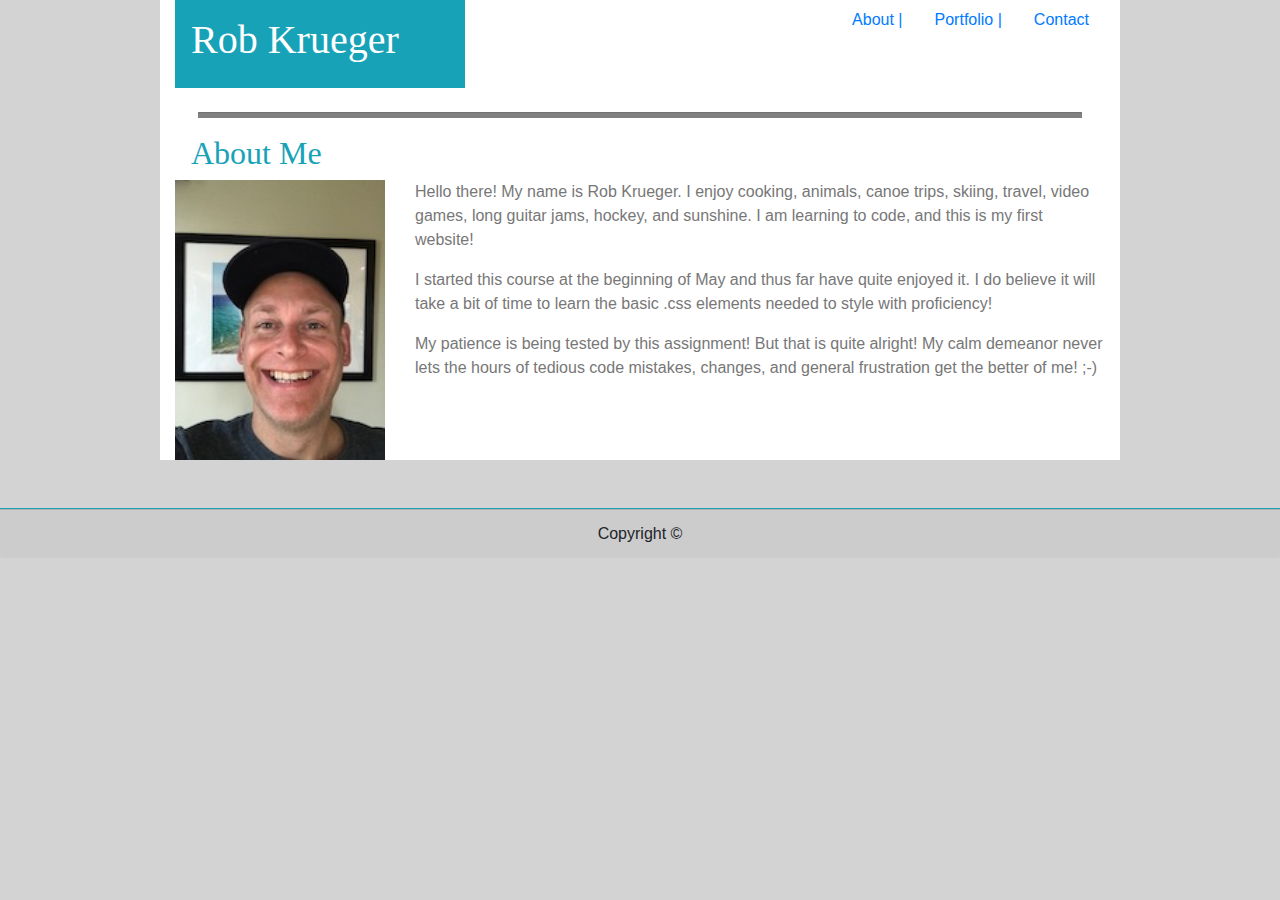
<file: index.html>
<!DOCTYPE html>
<html lang="en-us">

<head>
  <meta charset="UTF-8">
  <title>Bootstrap Portfolio Rob Krueger</title>
  <link rel="stylesheet" href="https://stackpath.bootstrapcdn.com/bootstrap/4.3.1/css/bootstrap.min.css" integrity="sha384-ggOyR0iXCbMQv3Xipma34MD+dH/1fQ784/j6cY/iJTQUOhcWr7x9JvoRxT2MZw1T" crossorigin="anonymous">
  <link rel="stylesheet" href="Assets/css/style.css">
</head>

<body>

  <div class="container">
    <div class="row">
      <div class="col-md-4">
          <div class="p-3 mb-2 bg-info text-white">
            <h1>Rob Krueger</h1>
          </div>
      </div>
      <div class="col-md-8">
          <ul class="nav justify-content-end">
              <li class="nav-item">
                <a class="nav-link" href="index.html">About |</a>
              </li>
              <li class="nav-item">
                <a class="nav-link" href="portfolio.html">Portfolio |</a>
              </li>
              <li class="nav-item">
                <a class="nav-link" href="contact.html">Contact</a>
              </li>
            </ul>
      </div>
    </div>
    <div class="row">
        <div class="col-md-12">
            <hr></hr>
        </div>
    </div>
    <div class="row">
      <div class="col-md-12">
          <div class="text-info">
            <h2>About Me</h2>
          </div>
      </div>
    </div>
    <div class="row">
        <div class="col-md-3">
            <img id="bio-image" src="Assets/images/IMG_9344.jpg" alt="Rob photo">
        </div>
        <div class="col-md-9">
            <p class="text">Hello there! My name is Rob Krueger. I enjoy cooking, animals, canoe trips, skiing, travel, video games, long guitar jams, hockey, and sunshine. I am learning to code, and this is my first website!</p>
            <p class="text">I started this course at the beginning of May and thus far have quite enjoyed it. I do believe it will take a bit of time to learn the basic .css elements needed to style with proficiency!</p>
            <p class="text">My patience is being tested by this assignment! But that is quite alright! My calm demeanor never lets the hours of tedious code mistakes, changes, and general frustration get the better of me! ;-)</p>
        </div>
    </div>

  </div>
<br>
<br>
      <div class="card-text-center border-top border-info">
        <div class="card-footer text-center">
          Copyright &COPY;
        </div>
      </div>


  
 </body>

</html>
</file>
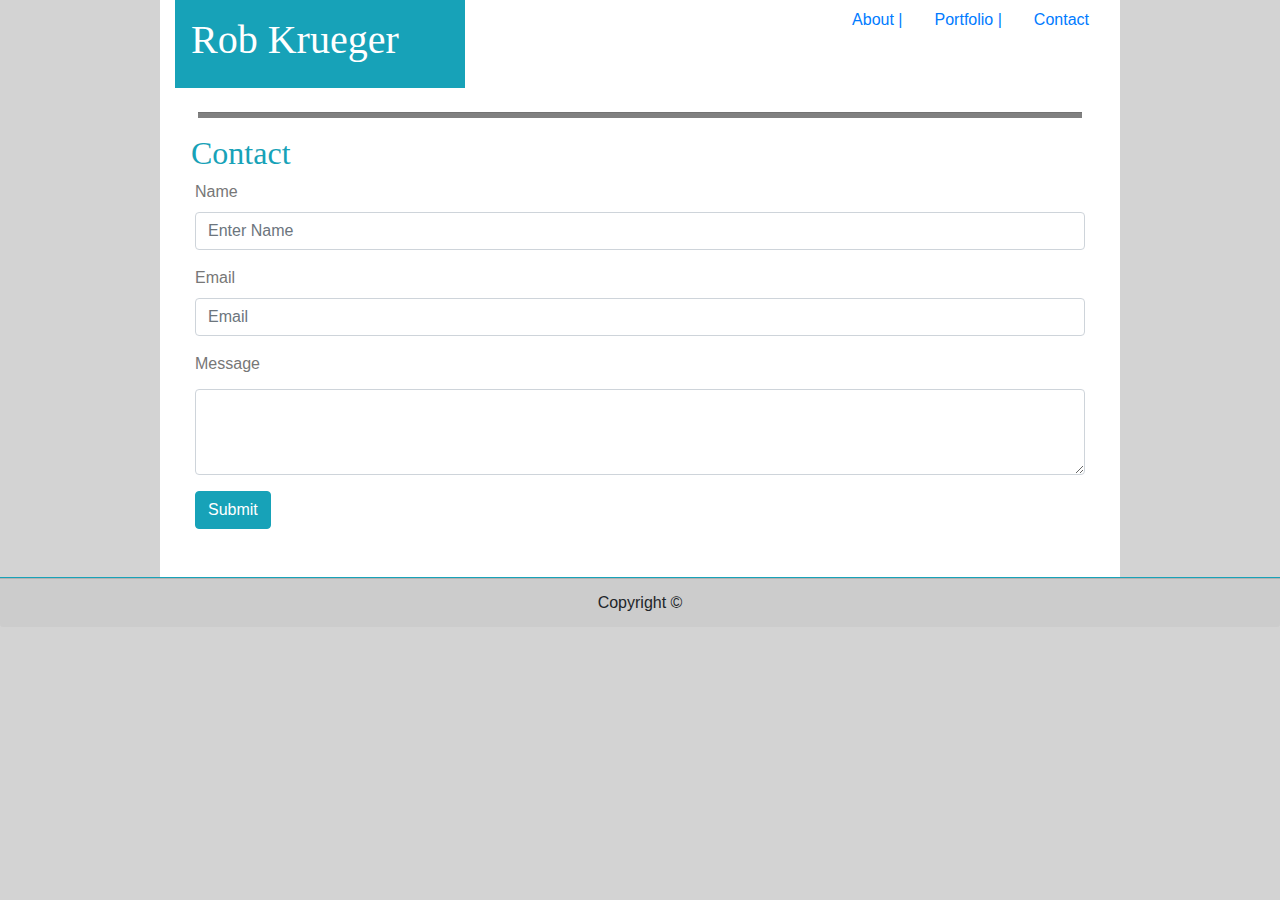
<file: contact.html>
<!DOCTYPE html>
<html lang="en-us">

<head>
  <meta charset="UTF-8">
  <title>Bootstrap Portfolio Rob Krueger</title>
  <link rel="stylesheet" href="https://stackpath.bootstrapcdn.com/bootstrap/4.3.1/css/bootstrap.min.css" integrity="sha384-ggOyR0iXCbMQv3Xipma34MD+dH/1fQ784/j6cY/iJTQUOhcWr7x9JvoRxT2MZw1T" crossorigin="anonymous">
  <link rel="stylesheet" href="Assets/css/style.css">
</head>

<body>

  <div class="container">
    <div class="row">
      <div class="col-md-4">
          <div class="p-3 mb-2 bg-info text-white">
            <h1>Rob Krueger</h1>
          </div>
      </div>
      <div class="col-md-8">
          <ul class="nav justify-content-end">
              <li class="nav-item">
                <a class="nav-link" href="index.html">About |</a>
              </li>
              <li class="nav-item">
                <a class="nav-link" href="portfolio.html">Portfolio |</a>
              </li>
              <li class="nav-item">
                <a class="nav-link" href="contact.html">Contact</a>
              </li>
            </ul>
      </div>
    </div>
    <div class="row">
        <div class="col-md-12">
            <hr></hr>
        </div>
    </div>
    <div class="row">
      <div class="col-md-12">
          <div class="text-info">
            <h2>Contact</h2>
          </div>
      </div>
    </div>
    <div class="row">
        <div class="col-md-12">
                <form>
                        <div class="form-group">
                          <label for="exampleInputEmail1">Name</label>
                          <input type="email" class="form-control" id="exampleInputEmail1" aria-describedby="emailHelp" placeholder="Enter Name">
                        </div>
                        <div class="form-group">
                          <label for="exampleInputPassword1">Email</label>
                          <input type="email" class="form-control" id="exampleInputPassword1" placeholder="Email">
                        </div>
                        <div class="form-group">
                          <label for="exampleFormControlTextarea1">Message</label>
                          <textarea class="form-control" id="exampleFormControlTextarea1" rows="3"></textarea>
                        </div>
                          <button type="submit" class="btn btn-info">Submit</button>
                      
                </form>
        </div>
        
    </div>
    <br>
    <br>

  </div>
      <div class="card-text-center border-top border-info">
        <div class="card-footer text-center">
          Copyright &COPY;
        </div>
      </div>


  
 </body>

</html>
</file>
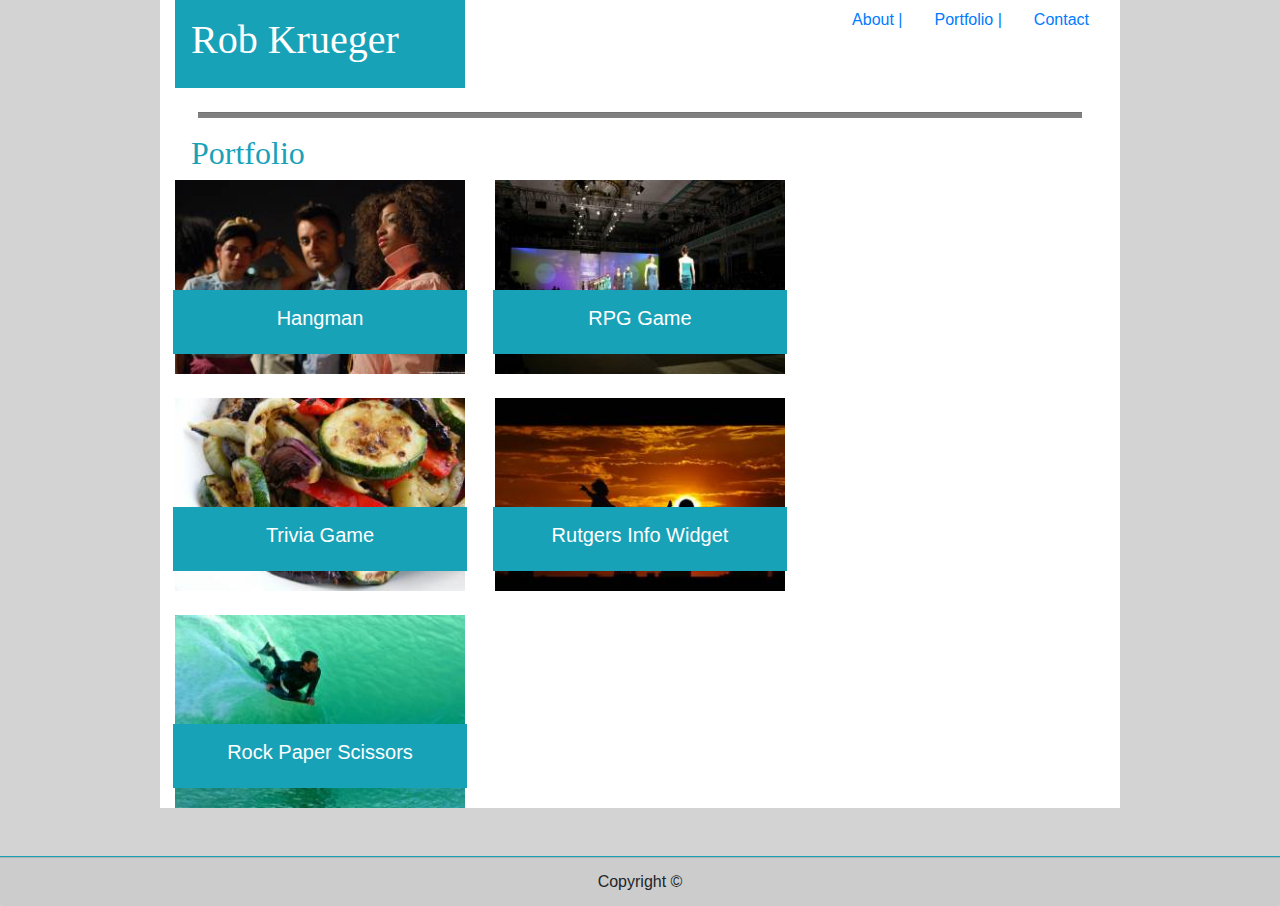
<file: portfolio.html>
<!DOCTYPE html>
<html lang="en-us">

<head>
  <meta charset="UTF-8">
  <title>Bootstrap Portfolio Rob Krueger</title>
  <link rel="stylesheet" href="https://stackpath.bootstrapcdn.com/bootstrap/4.3.1/css/bootstrap.min.css" integrity="sha384-ggOyR0iXCbMQv3Xipma34MD+dH/1fQ784/j6cY/iJTQUOhcWr7x9JvoRxT2MZw1T" crossorigin="anonymous">
  <link rel="stylesheet" href="Assets/css/style.css">
</head>

<body>

  <div class="container">
    <div class="row">
      <div class="col-md-4">
          <div class="p-3 mb-2 bg-info text-white">
            <h1>Rob Krueger</h1>
          </div>
      </div>
      <div class="col-md-8">
          <ul class="nav justify-content-end">
              <li class="nav-item">
                <a class="nav-link" href="index.html">About |</a>
              </li>
              <li class="nav-item">
                <a class="nav-link" href="portfolio.html">Portfolio |</a>
              </li>
              <li class="nav-item">
                <a class="nav-link" href="contact.html">Contact</a>
              </li>
            </ul>
      </div>
    </div>
    <div class="row">
        <div class="col-md-12">
            <hr></hr>
        </div>
    </div>
    <div class="row">
      <div class="col-md-12">
          <div class="text-info">
            <h2>Portfolio</h2>
          </div>
      </div>
    </div>
    <div class="row justify-content-start">
      <div class="box col-md-4">
            <img id="hangman" src="Assets/images/hangman.jpg" alt="Hangman">
                <div class="customtext carousel-caption p-3 bg-info text-white">
              <h5>Hangman</h5>
                </div>
        </div>
        <div class="box col-md-4">
            <img id="rpggame" src="Assets/images/rpggame.jpg" alt="RPG Game">
              <div class="customtext carousel-caption p-3 bg-info text-white">
                <h5>RPG Game</h5>
              </div>
            </div>
     </div>
      <br>
      <div class="row justify-content-start">
          <div class="box col-md-4">
              <img id="triviagame" src="Assets/images/triviagame.jpg" alt="Trivia Game">
                <div class="customtext carousel-caption p-3 bg-info text-white">
                  <h5>Trivia Game</h5>
                </div>
              </div>
            <div class="box col-md-4">
                <img id="rutgersinfowidget" src="Assets/images/rutgersinfowidget.jpg" alt="Rutgers Info Widget">
                  <div class="customtext carousel-caption p-3 bg-info text-white">
                    <h5>Rutgers Info Widget</h5>
                  </div>
            </div>
      </div>
          <br>
          <div class="row justify-content-start">
              <div class="box col-md-4">
                  <img id="rockpaperscissors" src="Assets/images/rockspaperscissors.jpg" alt="Rock Paper Scissors">
                    <div class="customtext carousel-caption p-3 bg-info text-white">
                      <h5>Rock Paper Scissors</h5>
                    </div>
                  </div>
                  </div>
  </div>
<br>
<br>      
      <div class="card-text-center border-top border-info">
        <div class="card-footer text-center">
          Copyright &COPY;
        </div>
      </div>



  
 </body>

</html>
</file>
<file: Assets/css/style.css>
* {box-sizing: border-box;
}

body {
  box-align: center;
  background-color: lightgray;
  margin: 0px;
}

h1 {
  font-family: Georgia, 'Times New Roman', Times, serif;
}

nav {float: right;
background-color: #ffffff;
color: darkgray;
margin-right: 240px;
margin-top: 33px;
font-family: 'Arial', 'Helvetica Neue', Helvetica, sans-serif;
}

.container {
margin: auto;
width: 50%;
width: 960px;
height: 100%;
background-color:#ffffff;
color:#777777;
font-family: 'Arial', 'Helvetica Neue', Helvetica, sans-serif;
}

h2 {
  padding-left: 16px;
  font-family: Georgia, 'Times New Roman', Times, serif;
}

.customtext {
    width: 92%;
    right: 0%;
    left: 4%;
    position: absolute;
}

h3 h4 h5 {
font-family: Georgia, 'Times New Roman', Times, serif
}

hr {
  background-color: gray;
  width: 95%;
  height: 5px;
}

img { width: 100%;}

#bio {float: left;
  margin-top: 0px;
  margin-right: 40px;
  margin-bottom: 40px;
  margin-left: 40px;
  max-width: 68%;
}
footer {
  height: 50px;
  background-color: #666666;
  width: 100%;
  border-top: 10px solid teal;
  text-align: center;
  font-family: 'Arial', 'Helvetica Neue', Helvetica, sans-serif;
  padding-top: 10px;
}


input[type=text]{
  width: 100%;
  padding: 12px 20px;
  margin: 5px 0;
  box-sizing: border-box;
  font-size: 16px;
  border: 2px solid #ccc;
  }
  textarea {
    width: 100%;
    height: 150px;
    padding: 12px 20px;
    box-sizing: border-box;
    border: 2px solid #ccc;
    border-radius: 4px;
    font-size: 16px;
    margin: 5px 0;
  }
  form {
    padding-left: 20px;
    padding-right: 20px;
  }
  input[type=submit] {
    background-color: teal;
    color: white;
    height: 50px;
    width: 100px;
    font-size: 20px;
    border: 2px solid #ccc;
  }

  #portfoliobox {
    position: relative;
    margin: auto;
    width: 50%;
    width: 960px;
    height: 800px;
    background-color:#ffffff;
    color:#777777;
    font-family: 'Arial', 'Helvetica Neue', Helvetica, sans-serif;
    }
h3 {font-family: Georgia, 'Times New Roman', Times, serif;
}
  .box{
      position: relative;
      display: inline-block; 
  }

  .box .text{
    position: absolute;
    margin: 0 auto;
    left: 0;
    right: 0;
    top: 60%;
    text-align: center;
    width: 87.5%;
    color: #ffffff;
    background: teal;}
</file>
